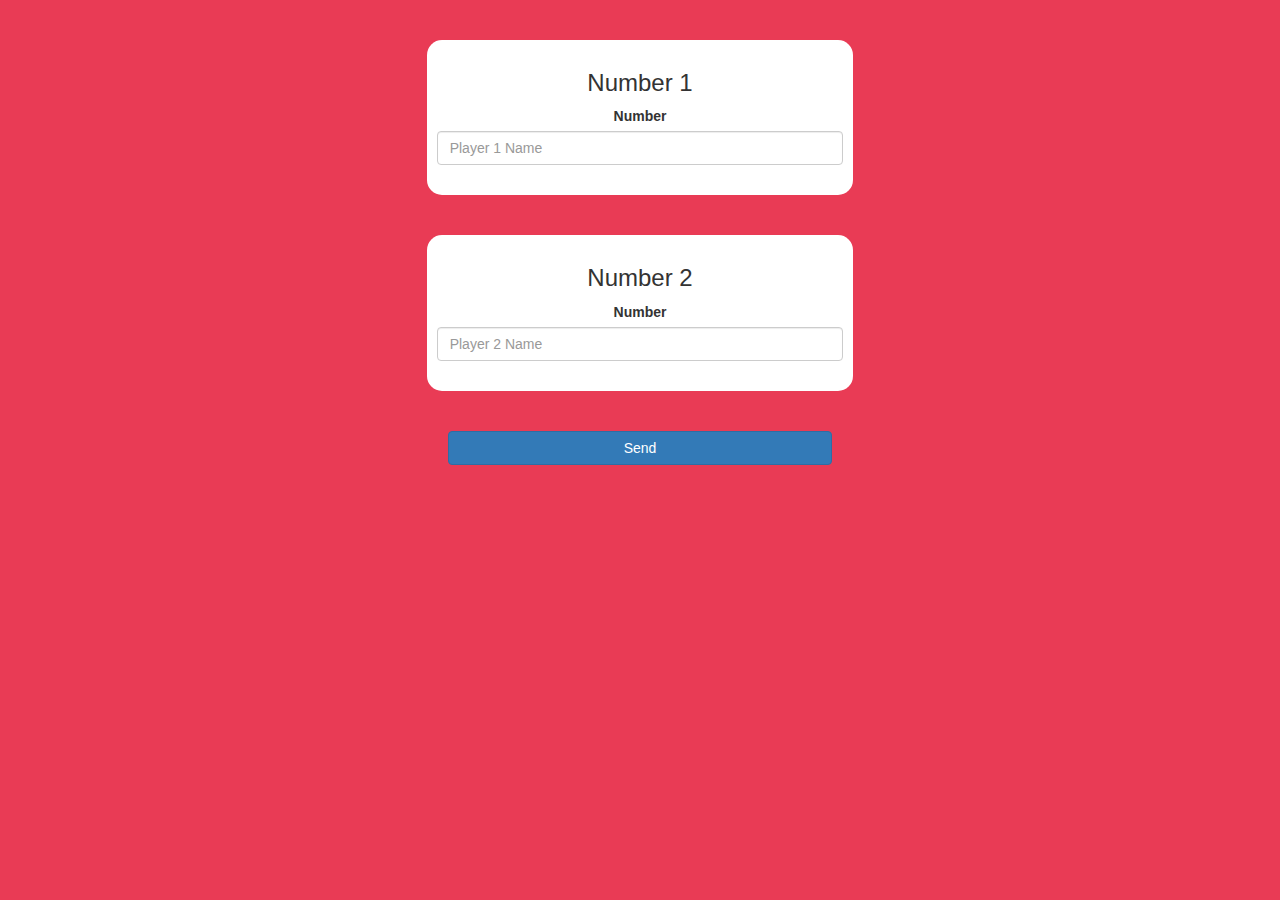
<file: index.html>
<!DOCTYPE html>
<html>
<head>
	<title>math Quiz</title>

<meta name="viewport" content="width=device-width, initial-scale=1">
<link rel="stylesheet" href="https://maxcdn.bootstrapcdn.com/bootstrap/3.4.0/css/bootstrap.min.css">
<script src="https://ajax.googleapis.com/ajax/libs/jquery/3.4.1/jquery.min.js"></script>
<script src="https://maxcdn.bootstrapcdn.com/bootstrap/3.4.0/js/bootstrap.min.js"></script>

<link rel="stylesheet" type="text/css" href="game.css">

<script src="game_login.js"></script>
</head>
<body>
<center>
    <br>
    <br>
    <div class="col-lg-4 col-sm-8 sol-xs-11 login_div1">
    <h3>Number 1</h3>
        <label>Number</label>
        <input type="text" id="player1_name_input" class="form-control" placeholder="Player 1 Name">
        <br>
    </div>
    <br>
    <br>
    <div class="col-lg-4 col-sm-8 sol-xs-11 login_div2">
    <h3>Number 2</h3>
        <label>Number</label>
        <input type="text" id="player2_name_input" class="form-control" placeholder="Player 2 Name">
        <br>
    </div>
    <br>
    <br>
    <button style="width:30%" class="btn btn-primary" onclick="addUser()">Send</button>
    </center>
</body>
</html>
</file>
<file: game.css>
body
{
	background: rgb(233, 59, 85);
}

	.login_div1 , .login_div2
	{
		background: white;
		padding: 10px;
		float: none;
		border-radius: 15px;
	}


#player1_name , #player2_name
{
	display: inline-block;
	margin-left: 20px;
}
#word
{
	width: 60%;
}
#word_display
{
	letter-spacing: 5px;
}
#output
{
background: white;
border-radius: 10px;
border-top: 10px solid #AA4465;
padding: 10px;
float: none;
text-align: left;
}
</file>
